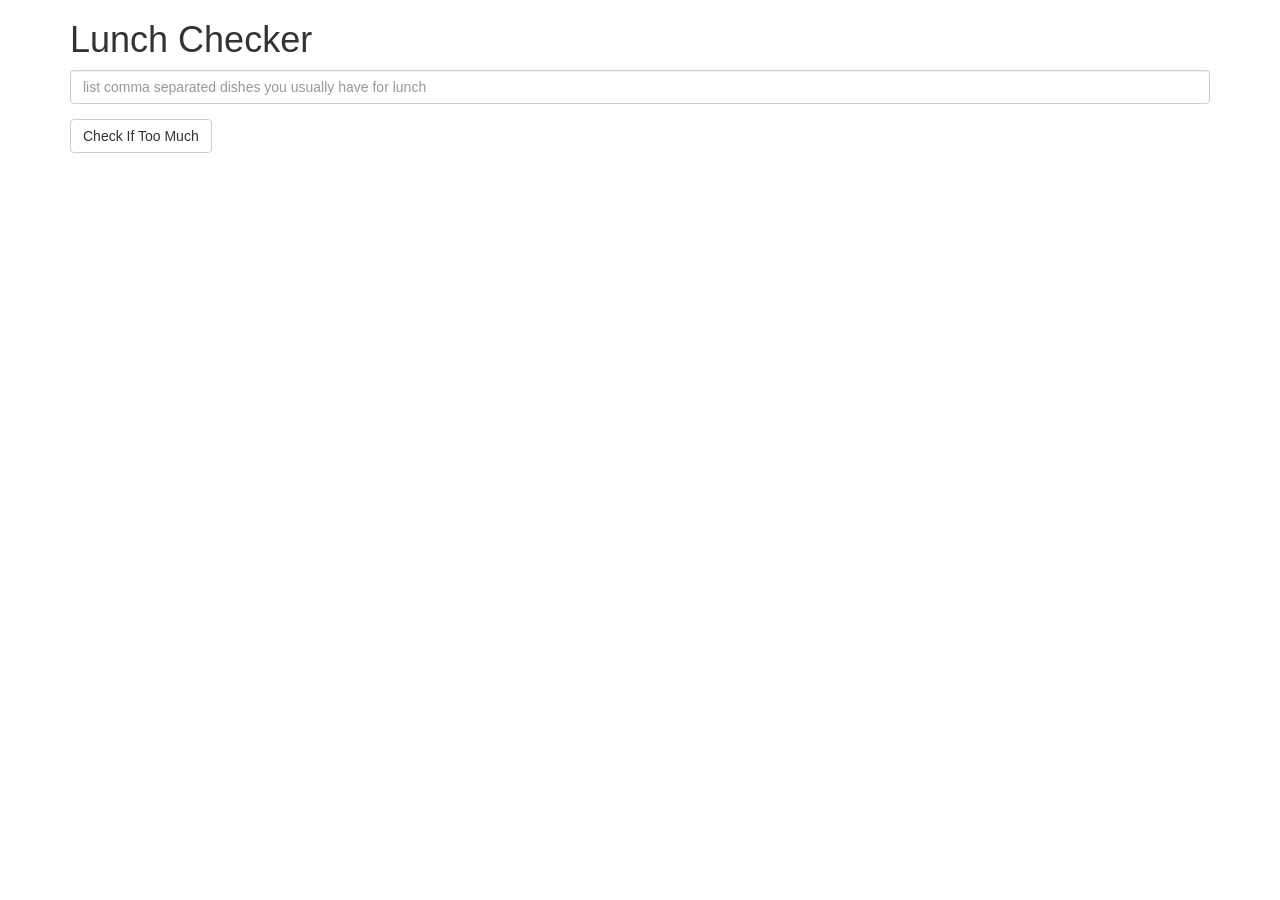
<file: docs/assignment-1/index.html>
<!doctype html>
<html lang="en" ng-app='LunchCheck'>
  <head>
    <title>Lunch Checker</title>
    <meta name="viewport" content="width=device-width, initial-scale=1">
    <link rel="stylesheet" href="styles/bootstrap.min.css">
    <style>
      .message { font-size: 1.3em; font-weight: bold; }
    </style>
    <script src="angular.min.js"></script>
    <script src="app.js"></script>
  </head>
<body>
   <div class="container" ng-controller='LunchCheckController'>
     <h1>Lunch Checker</h1>

         <div class="form-group">
             <input id="lunch-menu" type="text"
             placeholder="list comma separated dishes you usually have for lunch"
             class="form-control" ng-model="foodlist">
         </div>
         <div class="form-group">
             <button class="btn btn-default" ng-click="checkfoodlist()">Check If Too Much</button>
         </div>
         <div class="form-group message">
           {{message}}
         </div>
   </div>

</body>
</html>
</file>
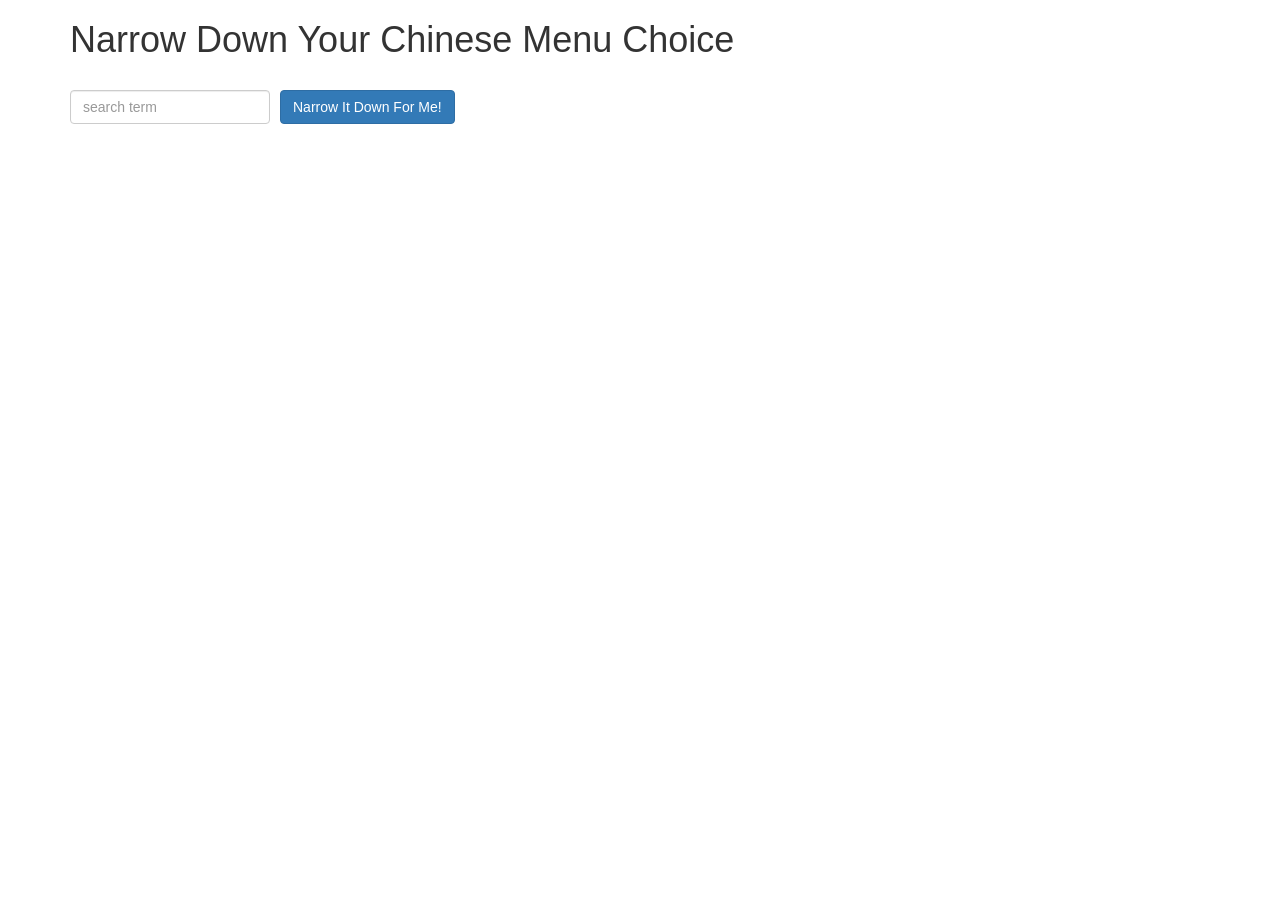
<file: docs/assignment-3/index.html>
<!doctype html>
<html lang="en" ng-app='NarrowItDownApp'>
  <head>
    <title>Narrow Down Your Menu Choice</title>
    <meta name="viewport" content="width=device-width, initial-scale=1">
    <link rel="stylesheet" href="styles/bootstrap.min.css">
    <link rel="stylesheet" href="styles/styles.css">
    <script src="angular.min.js"></script>
    <script src="app.js"></script>
  </head>
<body>
   <div class="container" ng-controller='NarrowItDownController as narrow'>
    <h1>Narrow Down Your Chinese Menu Choice</h1>

    <div class="form-group">
      <input type="text" placeholder="search term" class="form-control" ng-model="narrow.searchTerm">
    </div>
    <div class="form-group narrow-button">
      <button class="btn btn-primary"  ng-click="narrow.searchItems();">Narrow It Down For Me!</button>
    </div>
	
	<found-list
        found="narrow.found"
        on-remove="narrow.removeItem(index)">
    </found-list>
	
  </div>

</body>
</html>
</file>
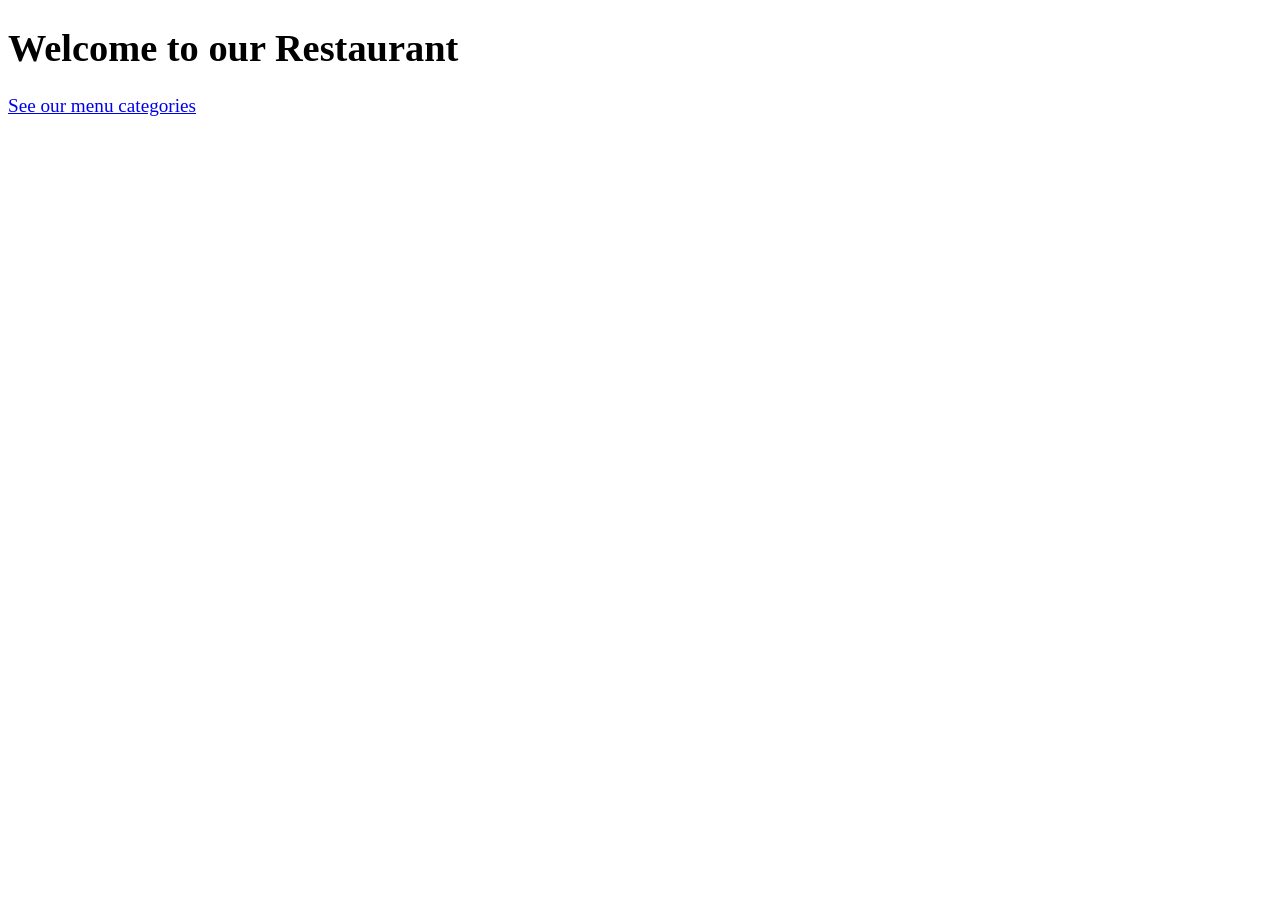
<file: docs/assignment-4/index.html>
<!DOCTYPE html>
<html ng-app='MenuApp'>
  <head>
    <meta charset="utf-8">
    <link rel="stylesheet" href="css/styles.css">
    <title>Restaurant Menu</title>
  </head>
  <body>
    <h1>Welcome to our Restaurant</h1>

    <ui-view></ui-view>

    <!-- Libraries -->
    <script src="lib/angular.min.js"></script>
    <script src="lib/angular-ui-router.min.js"></script>

    <!-- Modules -->
    <script src="src/menuapp/menuapp.module.js"></script>
    <script src="src/menuapp/data.module.js"></script>

    <!-- Routes -->
    <script src="src/routes.js"></script>

    <!-- 'Data' module artifacts -->
    <script src="src/menuapp/categories.component.js"></script>
    <script src="src/menuapp/categories.controller.js"></script>
    <script src="src/menuapp/menudata.service.js"></script>
    <script src="src/menuapp/items.controller.js"></script>
    <script src="src/menuapp/items.component.js"></script>
    
  </body>
</html>
</file>
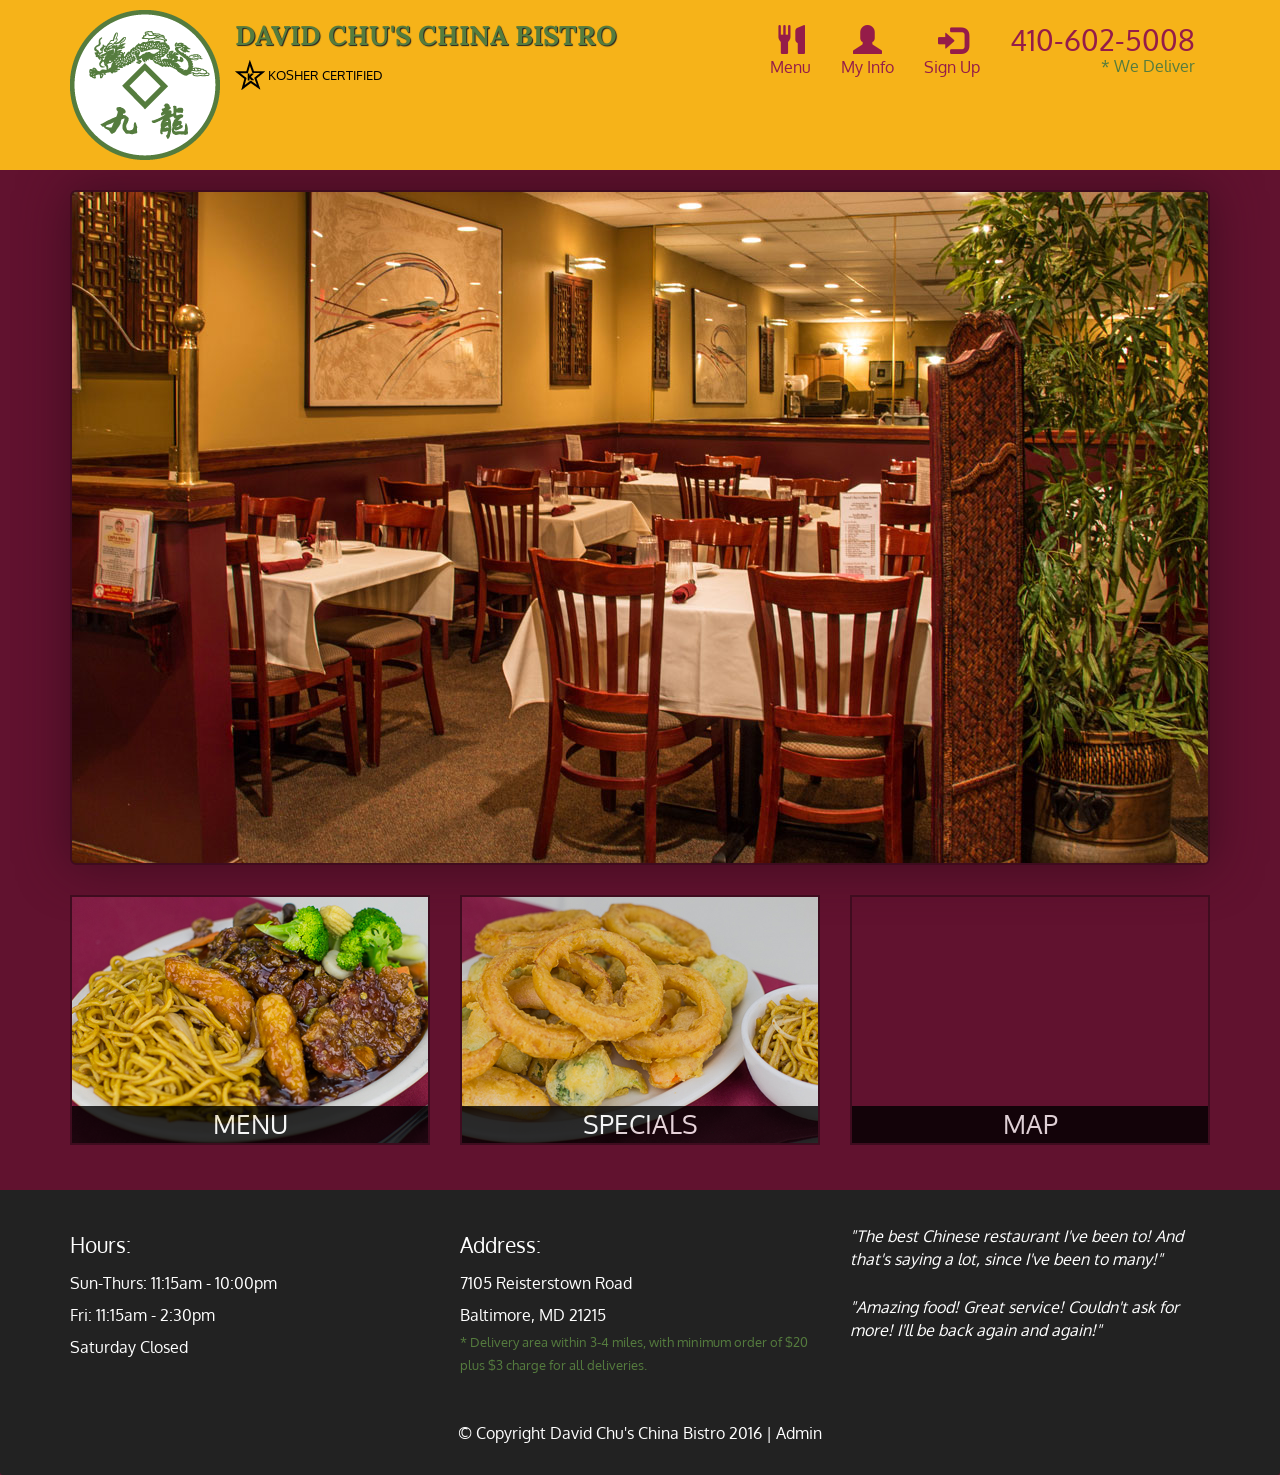
<file: docs/assignment-5/index.html>
<!DOCTYPE html>
<html lang="en">
  <head>
    <meta charset="utf-8">
    <meta http-equiv="X-UA-Compatible" content="IE=edge">
    <meta name="viewport" content="width=device-width, initial-scale=1">
    <title>David Chu's China Bistro</title>
    <link href='https://fonts.googleapis.com/css?family=Oxygen:400,300,700' rel='stylesheet' type='text/css'>
    <link href='https://fonts.googleapis.com/css?family=Lora' rel='stylesheet' type='text/css'>
    <link rel="stylesheet" href="css/bootstrap.min.css">
    <link rel="stylesheet" href="css/restaurant.css">
    <link rel="stylesheet" href="css/common.css">
  </head>
  <body ng-app="restaurant" ng-strict-di>

    <!-- Fixed position loading indicator -->
    <loading class="loading-indicator"></loading>

    <header>
      <nav id="header-nav" class="navbar navbar-default">
        <div class="container">
          <div class="navbar-header">
            <a href="index.html" class="pull-left visible-md visible-lg">
              <div id="logo-img" alt="Logo image"></div>
            </a>

            <div class="navbar-brand">
              <a href="index.html"><h1>David Chu's China Bistro</h1></a>
              <p>
              <img src="images/star-k-logo.png" alt="Kosher certification">
              <span>Kosher Certified</span>
              </p>
            </div>

            <button id="navbarToggle" type="button" class="navbar-toggle collapsed" data-toggle="collapse" data-target="#collapsable-nav" aria-expanded="false">
              <span class="sr-only">Toggle navigation</span>
              <span class="icon-bar"></span>
              <span class="icon-bar"></span>
              <span class="icon-bar"></span>
            </button>
          </div>

          <div id="collapsable-nav" class="collapse navbar-collapse">
            <ul id="nav-list" class="nav navbar-nav navbar-right">
              <li id="navHomeButton" class="visible-xs">
                <a href="index.html">
                  <span class="glyphicon glyphicon-home"></span> Home</a>
              </li>
              <li id="navMenuButton" ui-sref-active="active">
                <a ui-sref="public.menu">
                  <span class="glyphicon glyphicon-cutlery"></span><br class="hidden-xs"> Menu</a>
              </li>
              <li>
                <a ui-sref="public.user.info">
                  <span class="glyphicon glyphicon-user"></span><br class="hidden-xs"> My Info</a>
              </li>
              <li>
                <a ui-sref="public.user.signup">
                  <span class="glyphicon glyphicon-log-in"></span><br class="hidden-xs"> Sign Up</a>
              </li>
              <li id="phone" class="hidden-xs">
                <a href="tel:410-602-5008">
                  <span>410-602-5008</span></a><div>* We Deliver</div>
              </li>
            </ul><!-- #nav-list -->
          </div><!-- .collapse .navbar-collapse -->
        </div><!-- .container -->
      </nav><!-- #header-nav -->
    </header>

    <div id="call-btn" class="visible-xs">
      <a class="btn" href="tel:410-602-5008">
        <span class="glyphicon glyphicon-earphone"></span>
        410-602-5008
      </a>
    </div>
    <div id="xs-deliver" class="text-center visible-xs">* We Deliver</div>

    <ui-view>
      <div class="text-center initial-loading">
        <h2>Loading Site...</h2>
      </div>
    </ui-view>

    <footer class="panel-footer">
      <div class="container">
        <div class="row">
          <section id="hours" class="col-sm-4">
            <span>Hours:</span><br>
            Sun-Thurs: 11:15am - 10:00pm<br>
            Fri: 11:15am - 2:30pm<br>
            Saturday Closed
            <hr class="visible-xs">
          </section>
          <section id="address" class="col-sm-4">
            <span>Address:</span><br>
            7105 Reisterstown Road<br>
            Baltimore, MD 21215
            <p>* Delivery area within 3-4 miles, with minimum order of $20 plus $3 charge for all deliveries.</p>
            <hr class="visible-xs">
          </section>
          <section id="testimonials" class="col-sm-4">
            <p>"The best Chinese restaurant I've been to! And that's saying a lot, since I've been to many!"</p>
            <p>"Amazing food! Great service! Couldn't ask for more! I'll be back again and again!"</p>
          </section>
        </div>
        <div class="text-center">
          &copy; Copyright David Chu's China Bistro 2016 |
          <a ui-sref="admin.auth">Admin</a></div>
      </div>
    </footer>

    <!-- Libs -->
    <script src="lib/jquery-2.1.4.min.js"></script>
    <script src="lib/bootstrap.min.js"></script>
    <script src="lib/angular.min.js"></script>
    <script src="lib/angular-ui-router.min.js"></script>

    <!-- Main Restaurant Module -->
    <script src="src/restaurant.module.js"></script>

    <!-- Common Module -->
    <script src="src/common/common.module.js"></script>
    <script src="src/common/loading/loading.component.js"></script>
    <script src="src/common/loading/loading.interceptor.js"></script>
    <script src="src/common/menu.service.js"></script>

    <!-- Public Module -->
    <script src="src/public/public.module.js"></script>
    <script src="src/public/public.routes.js"></script>
    <script src="src/public/menu/menu.controller.js"></script>
    <script src="src/public/menu-category/menu-category.component.js"></script>
    <script src="src/public/menu-items/menu-items.controller.js"></script>
    <script src="src/public/menu-item/menu-item.component.js"></script>
    <script src="src/public/user/registration.controller.js"></script>
    <script src="src/public/user/user.service.js"></script>
    <script src="src/public/user/info.controller.js"></script>

    <!-- ADMIN SITE -->

    <!--Application files -->

  </body>

</html>
</file>
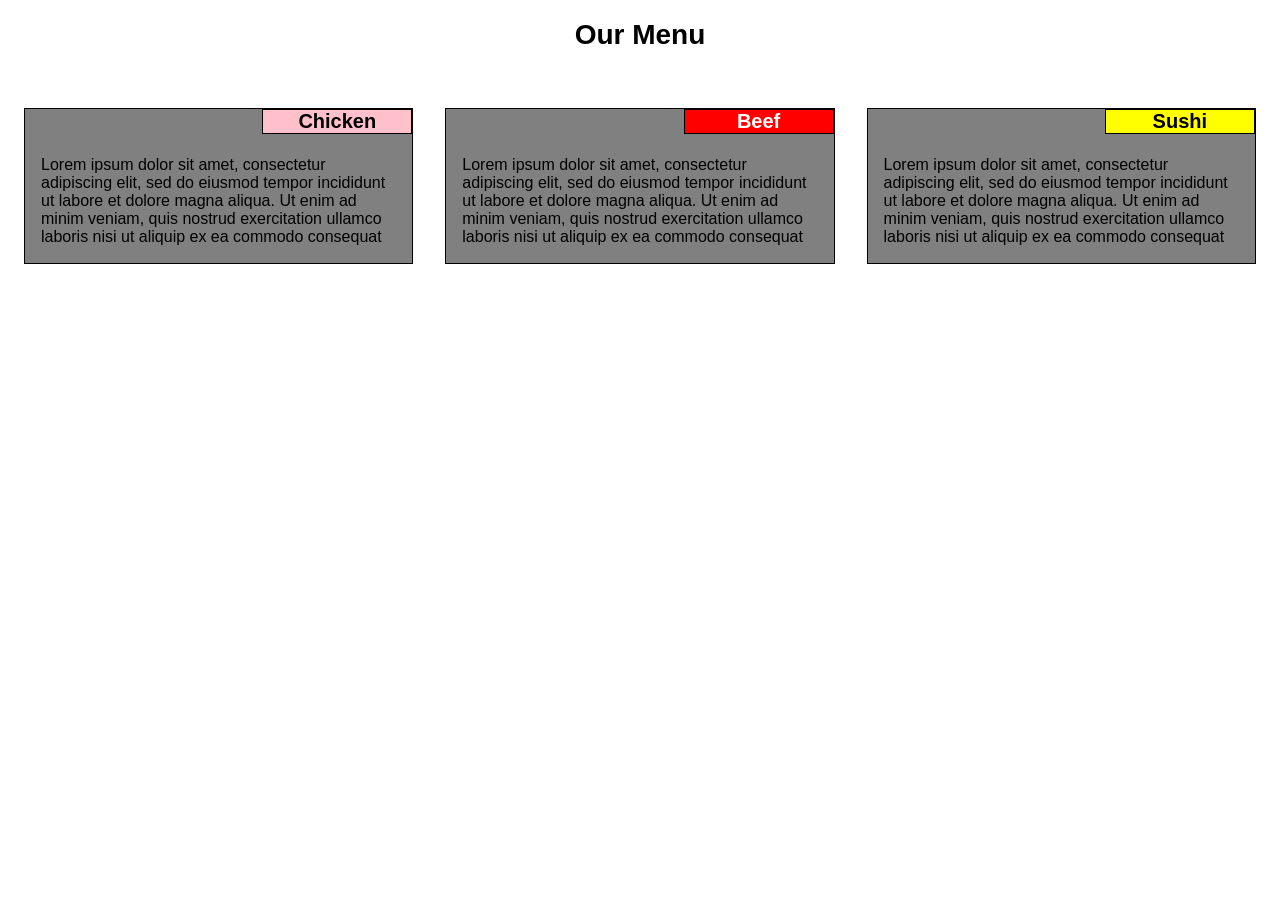
<file: docs/mod2_solution/index.html>
<!DOCTYPE html>
<html>
<head>
<meta charset="utf-8">
<meta name="viewport" content="width=device-width, initial-scale=1">
<title>Responsive Layout</title>
<link rel="stylesheet" href="css/styles.css">
</head>
<body>
<h1>Our Menu</h1>

<div class="row">
  <div class="col-lg-4 col-md-6">
  	<section>
  		<h2 id="chicken">Chicken</h2>
  		<p>Lorem ipsum dolor sit amet, consectetur adipiscing elit, sed do eiusmod tempor incididunt ut labore et dolore magna aliqua. Ut enim ad minim veniam, quis nostrud exercitation ullamco laboris nisi ut aliquip ex ea commodo consequat</p>
  	</section>	
  </div>
  <div class="col-lg-4 col-md-6">
  	<section>
  		<h2 id="beef">Beef</h2>
  		<p>Lorem ipsum dolor sit amet, consectetur adipiscing elit, sed do eiusmod tempor incididunt ut labore et dolore magna aliqua. Ut enim ad minim veniam, quis nostrud exercitation ullamco laboris nisi ut aliquip ex ea commodo consequat</p>
  	</section>	
  </div>
  <div class="col-lg-4 col-md-12">
  	<section>
  		<h2 id="sushi">Sushi</h2>
  		<p>Lorem ipsum dolor sit amet, consectetur adipiscing elit, sed do eiusmod tempor incididunt ut labore et dolore magna aliqua. Ut enim ad minim veniam, quis nostrud exercitation ullamco laboris nisi ut aliquip ex ea commodo consequat</p>
    </section>
  </div>
</div>

</body>
</html>
</file>
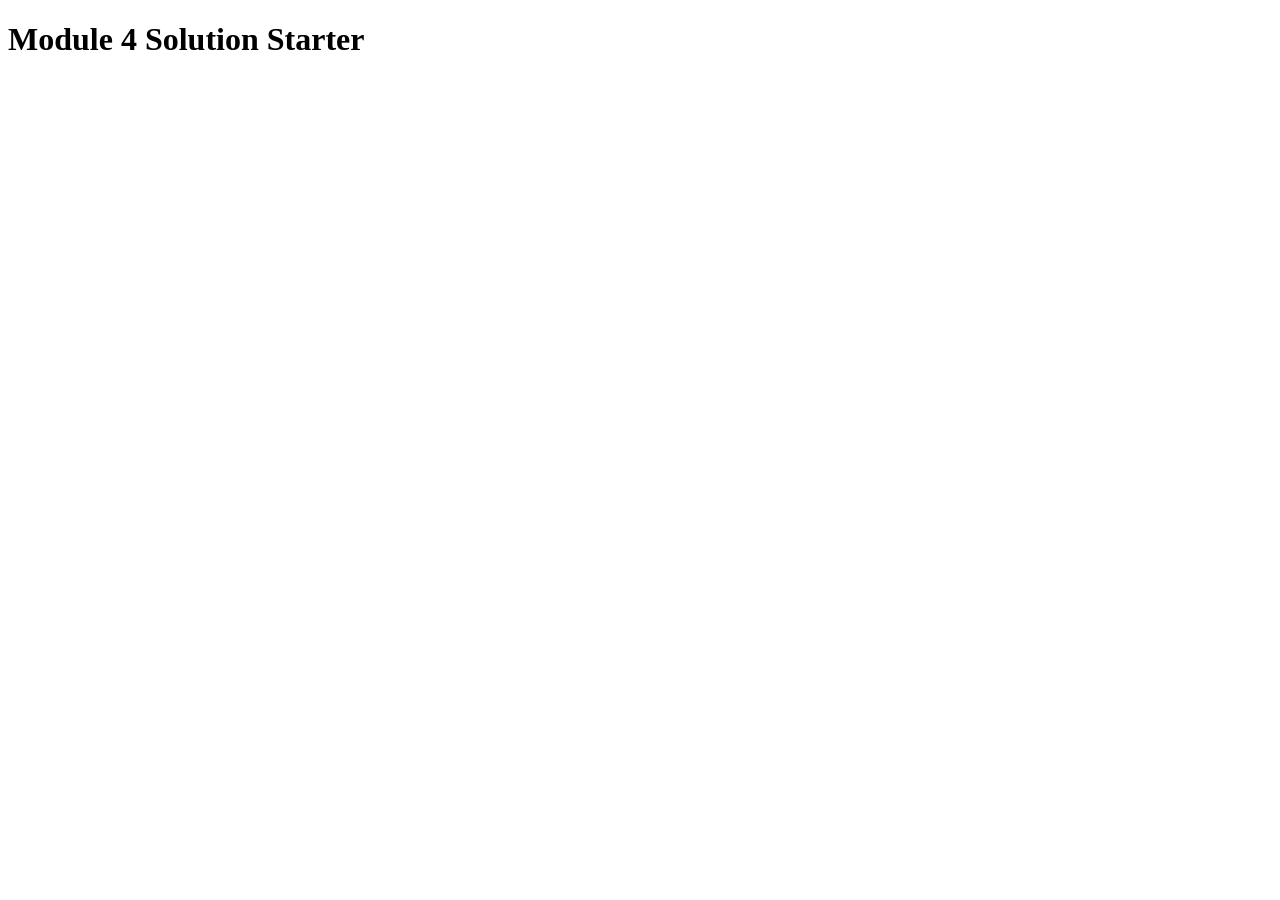
<file: docs/mod4-solution/index.html>
<!DOCTYPE html>
<html>
<head>
  <meta charset="utf-8">
  <title>Module 4 Solution Starter</title>
  <script>
    var names = []; // DO NOT REMOVE
  </script>
  <script src="SpeakHello.js"></script>
  <script src="SpeakGoodBye.js"></script>
  <script src="script.js"></script>
</head>
<body>
  <h1>Module 4 Solution Starter</h1>
</body>
</html>
</file>
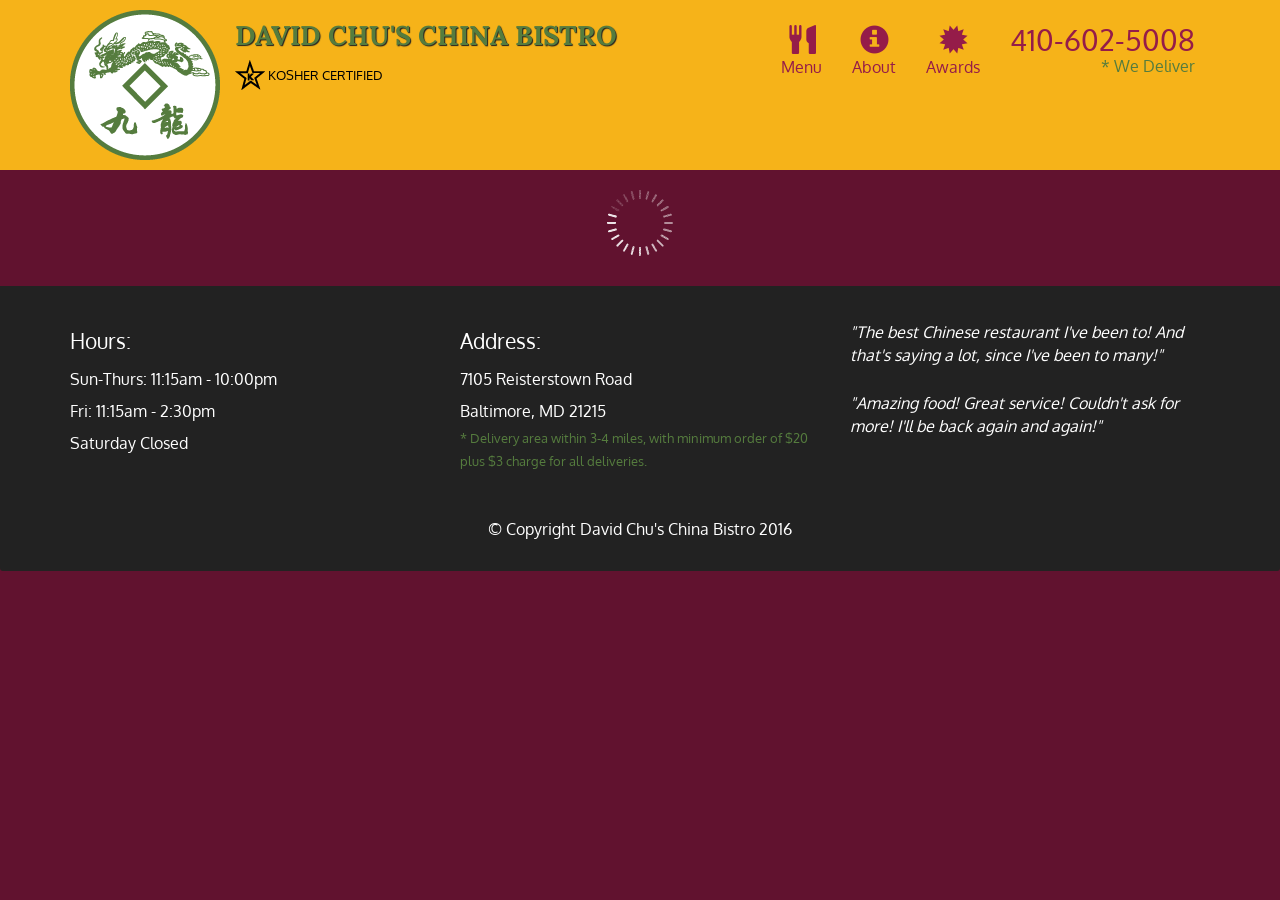
<file: docs/mod5-solution/index.html>
<!doctype html>
<html lang="en">
  <head>
    <meta charset="utf-8">
    <meta http-equiv="X-UA-Compatible" content="IE=edge">
    <meta name="viewport" content="width=device-width, initial-scale=1">
    <title>David Chu's China Bistro</title>
    <link rel="stylesheet" href="css/bootstrap.min.css">
    <link rel="stylesheet" href="css/styles.css">
    <link href='https://fonts.googleapis.com/css?family=Oxygen:400,300,700' rel='stylesheet' type='text/css'>
    <link href='https://fonts.googleapis.com/css?family=Lora' rel='stylesheet' type='text/css'>
  </head>
<body>
  <header>
    <nav id="header-nav" class="navbar navbar-default">
      <div class="container">
        <div class="navbar-header">
          <a href="index.html" class="pull-left visible-md visible-lg">
            <div id="logo-img" alt="Logo image"></div>
          </a>

          <div class="navbar-brand">
            <a href="index.html"><h1>David Chu's China Bistro</h1></a>
            <p>
              <img src="images/star-k-logo.png" alt="Kosher certification">
              <span>Kosher Certified</span>
            </p>
          </div>

          <button id="navbarToggle" type="button" class="navbar-toggle collapsed" data-toggle="collapse" data-target="#collapsable-nav" aria-expanded="false">
            <span class="sr-only">Toggle navigation</span>
            <span class="icon-bar"></span>
            <span class="icon-bar"></span>
            <span class="icon-bar"></span>
          </button>
        </div>
        
        <div id="collapsable-nav" class="collapse navbar-collapse">
           <ul id="nav-list" class="nav navbar-nav navbar-right">
            <li id="navHomeButton" class="visible-xs active">
              <a href="index.html">
                <span class="glyphicon glyphicon-home"></span> Home</a>
            </li>
            <li id="navMenuButton">
              <a href="#" onclick="$dc.loadMenuCategories();">
                <span class="glyphicon glyphicon-cutlery"></span><br class="hidden-xs"> Menu</a>
            </li>
            <li>
              <a href="#">
                <span class="glyphicon glyphicon-info-sign"></span><br class="hidden-xs"> About</a>
            </li>
            <li>
              <a href="#">
                <span class="glyphicon glyphicon-certificate"></span><br class="hidden-xs"> Awards</a>
            </li>
            <li id="phone" class="hidden-xs">
              <a href="tel:410-602-5008">
                <span>410-602-5008</span></a><div>* We Deliver</div>
            </li>
          </ul><!-- #nav-list -->
        </div><!-- .collapse .navbar-collapse -->
      </div><!-- .container -->
    </nav><!-- #header-nav -->
  </header>

  <div id="call-btn" class="visible-xs">
    <a class="btn" href="tel:410-602-5008">
    <span class="glyphicon glyphicon-earphone"></span>
    410-602-5008
    </a>
  </div>
  <div id="xs-deliver" class="text-center visible-xs">* We Deliver</div>

  <div id="main-content" class="container"></div>

  <footer class="panel-footer">
    <div class="container">
      <div class="row">
        <section id="hours" class="col-sm-4">
          <span>Hours:</span><br>
          Sun-Thurs: 11:15am - 10:00pm<br>
          Fri: 11:15am - 2:30pm<br>
          Saturday Closed
          <hr class="visible-xs">
        </section>
        <section id="address" class="col-sm-4">
          <span>Address:</span><br>
          7105 Reisterstown Road<br>
          Baltimore, MD 21215
          <p>* Delivery area within 3-4 miles, with minimum order of $20 plus $3 charge for all deliveries.</p>
          <hr class="visible-xs">
        </section>
        <section id="testimonials" class="col-sm-4">
          <p>"The best Chinese restaurant I've been to! And that's saying a lot, since I've been to many!"</p>
          <p>"Amazing food! Great service! Couldn't ask for more! I'll be back again and again!"</p>
        </section>
      </div>
      <div class="text-center">&copy; Copyright David Chu's China Bistro 2016</div>
    </div>
  </footer>

  <!-- jQuery (Bootstrap JS plugins depend on it) -->
  <script src="js/jquery-2.1.4.min.js"></script>
  <script src="js/bootstrap.min.js"></script>
  <script src="js/ajax-utils.js"></script>
  <script src="js/script.js"></script>
</body>
</html>
</file>
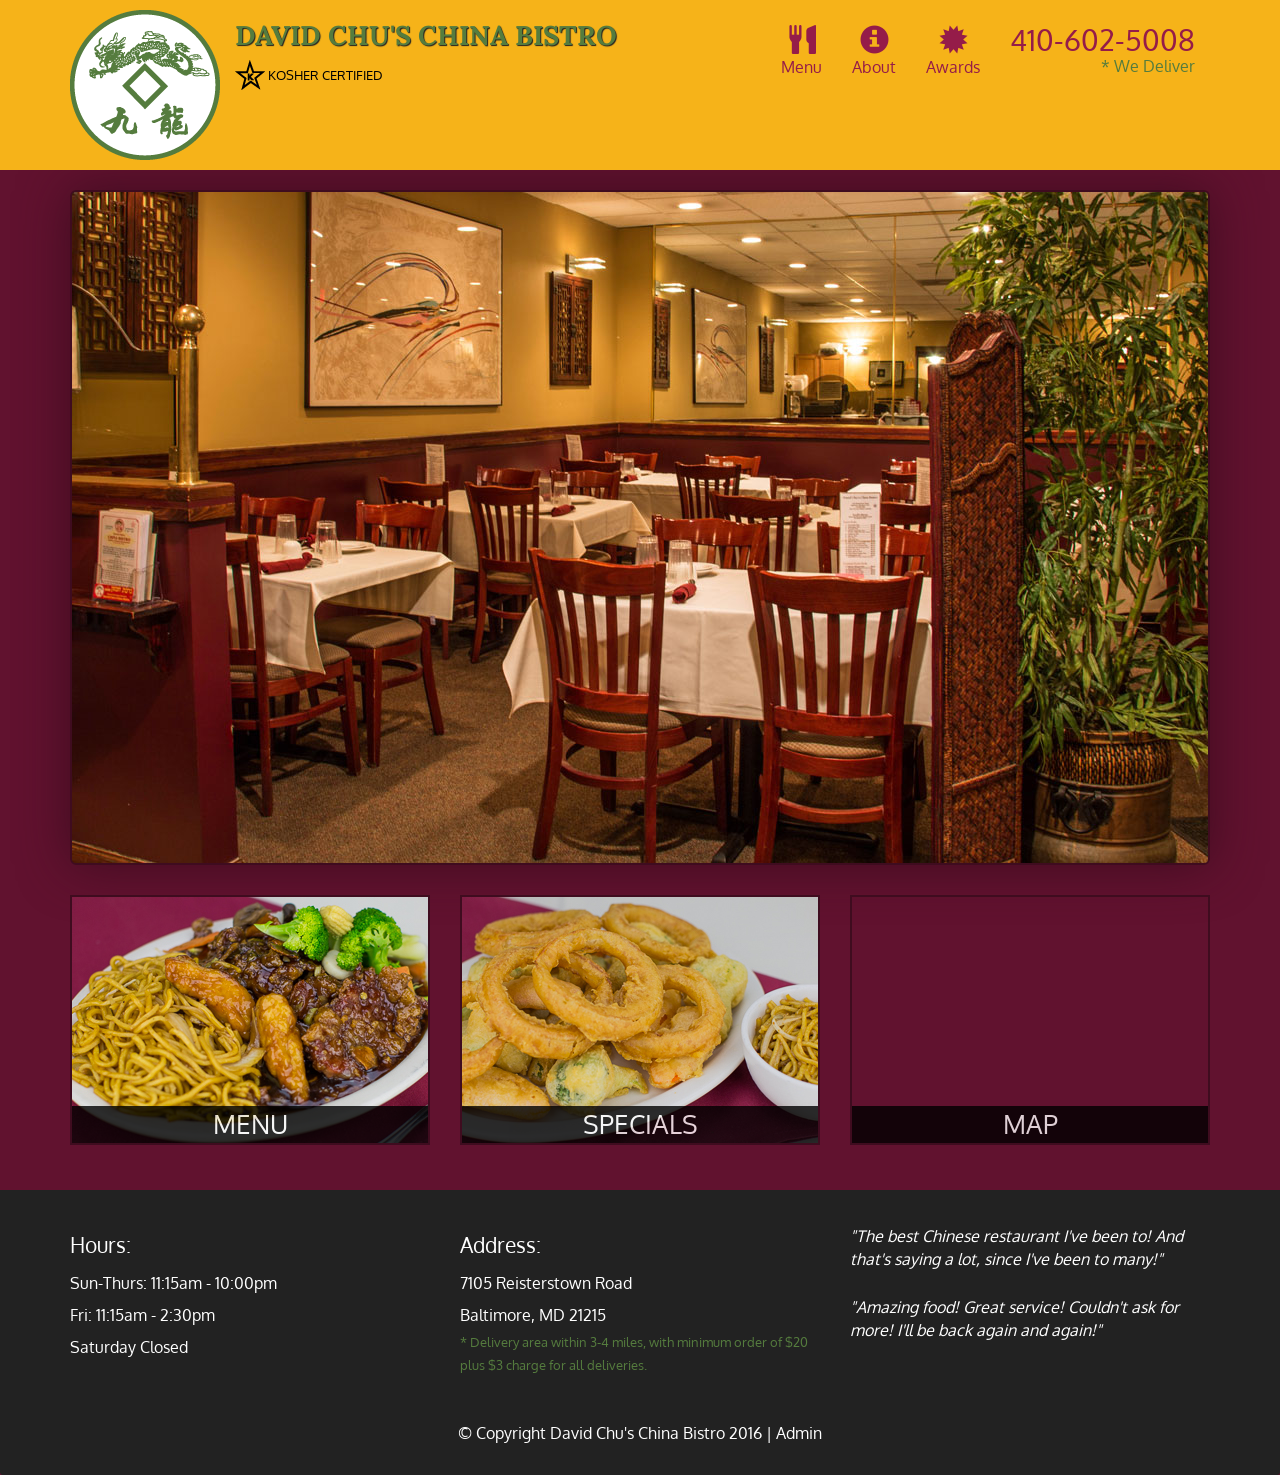
<file: docs/assignment-5/Lecture59/index.html>
<!DOCTYPE html>
<html lang="en">
  <head>
    <meta charset="utf-8">
    <meta http-equiv="X-UA-Compatible" content="IE=edge">
    <meta name="viewport" content="width=device-width, initial-scale=1">
    <title>David Chu's China Bistro</title>
    <link href='https://fonts.googleapis.com/css?family=Oxygen:400,300,700' rel='stylesheet' type='text/css'>
    <link href='https://fonts.googleapis.com/css?family=Lora' rel='stylesheet' type='text/css'>
    <link rel="stylesheet" href="css/bootstrap.min.css">
    <link rel="stylesheet" href="css/restaurant.css">
    <link rel="stylesheet" href="css/common.css">
  </head>
  <body ng-app="restaurant" ng-strict-di>

    <!-- Fixed position loading indicator -->
    <loading class="loading-indicator"></loading>

    <header>
      <nav id="header-nav" class="navbar navbar-default">
        <div class="container">
          <div class="navbar-header">
            <a href="index.html" class="pull-left visible-md visible-lg">
              <div id="logo-img" alt="Logo image"></div>
            </a>

            <div class="navbar-brand">
              <a href="index.html"><h1>David Chu's China Bistro</h1></a>
              <p>
              <img src="images/star-k-logo.png" alt="Kosher certification">
              <span>Kosher Certified</span>
              </p>
            </div>

            <button id="navbarToggle" type="button" class="navbar-toggle collapsed" data-toggle="collapse" data-target="#collapsable-nav" aria-expanded="false">
              <span class="sr-only">Toggle navigation</span>
              <span class="icon-bar"></span>
              <span class="icon-bar"></span>
              <span class="icon-bar"></span>
            </button>
          </div>

          <div id="collapsable-nav" class="collapse navbar-collapse">
            <ul id="nav-list" class="nav navbar-nav navbar-right">
              <li id="navHomeButton" class="visible-xs">
                <a href="index.html">
                  <span class="glyphicon glyphicon-home"></span> Home</a>
              </li>
              <li id="navMenuButton" ui-sref-active="active">
                <a ui-sref="public.menu">
                  <span class="glyphicon glyphicon-cutlery"></span><br class="hidden-xs"> Menu</a>
              </li>
              <li>
                <a href="#">
                  <span class="glyphicon glyphicon-info-sign"></span><br class="hidden-xs"> About</a>
              </li>
              <li>
                <a href="#">
                  <span class="glyphicon glyphicon-certificate"></span><br class="hidden-xs"> Awards</a>
              </li>
              <li id="phone" class="hidden-xs">
                <a href="tel:410-602-5008">
                  <span>410-602-5008</span></a><div>* We Deliver</div>
              </li>
            </ul><!-- #nav-list -->
          </div><!-- .collapse .navbar-collapse -->
        </div><!-- .container -->
      </nav><!-- #header-nav -->
    </header>

    <div id="call-btn" class="visible-xs">
      <a class="btn" href="tel:410-602-5008">
        <span class="glyphicon glyphicon-earphone"></span>
        410-602-5008
      </a>
    </div>
    <div id="xs-deliver" class="text-center visible-xs">* We Deliver</div>

    <ui-view>
      <div class="text-center initial-loading">
        <h2>Loading Site...</h2>
      </div>
    </ui-view>

    <footer class="panel-footer">
      <div class="container">
        <div class="row">
          <section id="hours" class="col-sm-4">
            <span>Hours:</span><br>
            Sun-Thurs: 11:15am - 10:00pm<br>
            Fri: 11:15am - 2:30pm<br>
            Saturday Closed
            <hr class="visible-xs">
          </section>
          <section id="address" class="col-sm-4">
            <span>Address:</span><br>
            7105 Reisterstown Road<br>
            Baltimore, MD 21215
            <p>* Delivery area within 3-4 miles, with minimum order of $20 plus $3 charge for all deliveries.</p>
            <hr class="visible-xs">
          </section>
          <section id="testimonials" class="col-sm-4">
            <p>"The best Chinese restaurant I've been to! And that's saying a lot, since I've been to many!"</p>
            <p>"Amazing food! Great service! Couldn't ask for more! I'll be back again and again!"</p>
          </section>
        </div>
        <div class="text-center">
          &copy; Copyright David Chu's China Bistro 2016 |
          <a ui-sref="admin.auth">Admin</a></div>
      </div>
    </footer>

    <!-- Libs -->
    <script src="lib/jquery-2.1.4.min.js"></script>
    <script src="lib/bootstrap.min.js"></script>
    <script src="lib/angular.min.js"></script>
    <script src="lib/angular-ui-router.min.js"></script>

    <!-- Main Restaurant Module -->
    <script src="src/restaurant.module.js"></script>

    <!-- Common Module -->
    <script src="src/common/common.module.js"></script>
    <script src="src/common/loading/loading.component.js"></script>
    <script src="src/common/loading/loading.interceptor.js"></script>
    <script src="src/common/menu.service.js"></script>

    <!-- Public Module -->
    <script src="src/public/public.module.js"></script>
    <script src="src/public/public.routes.js"></script>
    <script src="src/public/menu/menu.controller.js"></script>
    <script src="src/public/menu-category/menu-category.component.js"></script>
    <script src="src/public/menu-items/menu-items.controller.js"></script>
    <script src="src/public/menu-item/menu-item.component.js"></script>

    <!-- ADMIN SITE -->

    <!--Application files -->

  </body>

</html>
</file>
<file: docs/assignment-3/styles/styles.css>
h1 {
  margin-bottom: 30px;
}
input[type="text"] {
  width: 200px;
  float: left;
}
.narrow-button {
  float: left;
  margin-left: 10px;
}
.foundlist {
  clear: both;
}
.loader {
  display: none;
  margin-left: 5px;
  font-size: 10px;
  float: left;
  border-top: 1.1em solid rgba(147, 147, 147, 0.2);
  border-right: 1.1em solid rgba(147, 147, 147, 0.2);
  border-bottom: 1.1em solid rgba(147, 147, 147, 0.2);
  border-left: 1.1em solid #676767;
  -webkit-transform: translateZ(0);
  -ms-transform: translateZ(0);
  transform: translateZ(0);
  -webkit-animation: load8 1.1s infinite linear;
  animation: load8 1.1s infinite linear;
}
.loader,
.loader:after {
  border-radius: 50%;
  width: 3em;
  height: 3em;
}
@-webkit-keyframes load8 {
  0% {
    -webkit-transform: rotate(0deg);
    transform: rotate(0deg);
  }
  100% {
    -webkit-transform: rotate(360deg);
    transform: rotate(360deg);
  }
}
@keyframes load8 {
  0% {
    -webkit-transform: rotate(0deg);
    transform: rotate(0deg);
  }
  100% {
    -webkit-transform: rotate(360deg);
    transform: rotate(360deg);
  }
}
</file>
<file: docs/assignment-4/css/styles.css>
body {
  font-size: 1.2em;
}

.error {
  color: red;
  font-weight: bold;
  display: none;
}

.loading-icon {
  position: absolute;
  left: 50%;
  top: 10px;
}

li[ui-sref]:hover {
  display: inline-block;
  cursor: pointer;
  border: solid black 1px;
  padding-left: 5px;
  padding-right: 5px;
}
</file>
<file: docs/assignment-5/css/restaurant.css>
body {
  font-size: 16px;
  color: #fff;
  background-color: #61122f;
  font-family: 'Oxygen', sans-serif;
}

.initial-loading {
  margin-top: 60px;
}

/** HEADER **/
#header-nav {
  background-color: #f6b319;
  border-radius: 0;
  border: 0;
}

#logo-img {
  background: url('../images/restaurant-logo_large.png') no-repeat;
  width: 150px;
  height: 150px;
  margin: 10px 15px 10px 0;
}

.navbar-brand {
  padding-top: 25px;
}
.navbar-brand h1 { /* Restaurant name */
  font-family: 'Lora', serif;
  color: #557c3e;
  font-size: 1.5em;
  text-transform: uppercase;
  font-weight: bold;
  text-shadow: 1px 1px 1px #222;
  margin-top: 0;
  margin-bottom: 0;
  line-height: .75;
}
.navbar-brand a:hover, .navbar-brand a:focus {
  text-decoration: none;
}
.navbar-brand p { /* Kosher cert */
  color: #000;
  text-transform: uppercase;
  font-size: .7em;
  margin-top: 15px;
}
.navbar-brand p span { /* Star-K */
  vertical-align: middle;
}

#nav-list {
  margin-top: 10px;
}
#nav-list a {
  color: #951C49;
  text-align: center;
}
#nav-list a:hover {
  background: #E7E7E7;
}
#nav-list a span {
  font-size: 1.8em;
}

#phone {
  margin-top: 5px;
}
#phone a { /* Phone number */
  text-align: right;
  padding-bottom: 0;
}
#phone div { /* We Deliver */
  color: #557c3e;
  text-align: right;
  padding-right: 15px;
}

.navbar-header button.navbar-toggle, .navbar-header .icon-bar {
  border: 1px solid #61122f;
}
.navbar-header button.navbar-toggle {
  clear: both;
  margin-top: -30px;
}
/* END HEADER */

/* FOOTER */
.panel-footer {
  margin-top: 30px;
  padding-top: 35px;
  padding-bottom: 30px;
  background-color: #222;
  border-top: 0;
}
.panel-footer div.row {
  margin-bottom: 35px;
}
#hours, #address {
  line-height: 2;
}
#hours > span, #address > span {
  font-size: 1.3em;
}
#address p {
  color: #557c3e;
  font-size: .8em;
  line-height: 1.8;
}
#testimonials {
  font-style: italic;
}
#testimonials p:nth-child(2) {
  margin-top: 25px;
}
a[ui-sref="admin.auth"] {
  color: #fff;
}
/* END FOOTER */

/********** Medium devices only **********/
@media (min-width: 992px) and (max-width: 1199px) {
  /* Header */
  #logo-img {
    background: url('../images/restaurant-logo_medium.png') no-repeat;
    width: 100px;
    height: 100px;
    margin: 5px 5px 5px 0;
  }
  /* End Header */
}


/********** Extra small devices only **********/
@media (max-width: 767px) {
  /* Header */
  .navbar-brand {
    padding-top: 10px;
    height: 80px;
  }
  .navbar-brand h1 { /* Restaurant name */
    padding-top: 10px;
    font-size: 5vw; /* 1vw = 1% of viewport width */
  }
  .navbar-brand p { /* Kosher cert */
    font-size: .6em;
    margin-top: 12px;
  }
  .navbar-brand p img { /* Star-K */
    height: 20px;
  }

  #collapsable-nav a { /* Collapsed nav menu text */
    font-size: 1.2em;
  }
  #collapsable-nav a span { /* Collapsed nav menu glyph */
    font-size: 1em;
    margin-right: 5px;
  }

  #call-btn > a {
    font-size: 1.5em;
    display: block;
    margin: 0 20px;
    padding: 10px;
    border: 2px solid #fff;
    background-color: #f6b319;
    color: #951c49;
  }
  #xs-deliver {
    margin-top: 5px;
    font-size: .7em;
    letter-spacing: .1em;
    text-transform: uppercase;
  }
  /* End Header */

  /* Footer */
  .panel-footer section {
    margin-bottom: 30px;
    text-align: center;
  }
  .panel-footer section:nth-child(3) {
    margin-bottom: 0; /* margin already exists on the whole row */
  }
  .panel-footer section hr {
    width: 50%;
  }
  /* End Footer */
}


/********** Super extra small devices Only :-) (e.g., iPhone 4) **********/
@media (max-width: 479px) {
  /* Header */
  .navbar-brand h1 { /* Restaurant name */
    padding-top: 5px;
    font-size: 6vw;
  }
  /* End Header */
}
</file>
<file: docs/assignment-5/css/common.css>
.loading-indicator {
    display: block;
    width: 70px;
    position: fixed;
    left: 0;
    right: 0;
    margin: 0 auto;
    top: 40%;
    z-index: 100;
    background-color: #FFF;
}

.loading-indicator img {
    width: 70px;
    background-color: #FFF;
}

.ui-view-placeholder {
    margin-top: 60px;
}
</file>
<file: docs/mod2_solution/css/styles.css>
/********** Base styles **********/
* {
  box-sizing: border-box;
  font-family: "Comic Sans MS", cursive, sans-serif;
}
h1 {
  margin-bottom: 25px;
  font-size: 175%;
  text-align: center;
  color: black;
}

h2 {
  font-size: 125%;
  float: right;
  border: 1px solid black;
  margin: 0;
  width: 150px;
  text-align: center;
  padding: 0px;
}

p {
  position: relative;
  top: 15px;
  padding: 1em;
}

section {
  border: 1px solid black;
  background-color: grey;
  height: auto;
  margin-right: 1em;
  margin-left: 1em; 
  margin-top: 2em;
}

#beef {
  background-color: red; 
  color: white;
}


#chicken {
  background-color: pink; 
}

#sushi {
  background-color: yellow; 
}

/* Simple Responsive Framework. */
.row {
  width: 100%;
}

/********** Large devices only **********/
@media (min-width: 992px) {
  .col-lg-1, .col-lg-2, .col-lg-3, .col-lg-4, .col-lg-5, .col-lg-6, .col-lg-7, .col-lg-8, .col-lg-9, .col-lg-10, .col-lg-11, .col-lg-12 {
    float: left;
    /* border: 1px solid green; */
  }
  .col-lg-1 {
    width: 8.33%;
  }
  .col-lg-2 {
    width: 16.66%;
  }
  .col-lg-3 {
    width: 25%;
  }
  .col-lg-4 {
    width: 33.33%;
  }
  .col-lg-5 {
    width: 41.66%;
  }
  .col-lg-6 {
    width: 50%;
  }
  .col-lg-7 {
    width: 58.33%;
  }
  .col-lg-8 {
    width: 66.66%;
  }
  .col-lg-9 {
    width: 74.99%;
  }
  .col-lg-10 {
    width: 83.33%;
  }
  .col-lg-11 {
    width: 91.66%;
  }
  .col-lg-12 {
    width: 100%;
  }
}

/********** Medium devices only **********/
@media (min-width: 768px) and (max-width: 991px) {
  .col-md-1, .col-md-2, .col-md-3, .col-md-4, .col-md-5, .col-md-6, .col-md-7, .col-md-8, .col-md-9, .col-md-10, .col-md-11, .col-md-12 {
    float: left;
    /* border: 1px solid green; */
  }
  .col-md-1 {
    width: 8.33%;
  }
  .col-md-2 {
    width: 16.66%;
  }
  .col-md-3 {
    width: 25%;
  }
  .col-md-4 {
    width: 33.33%;
  }
  .col-md-5 {
    width: 41.66%;
  }
  .col-md-6 {
    width: 50%;
  }
  .col-md-7 {
    width: 58.33%;
  }
  .col-md-8 {
    width: 66.66%;
  }
  .col-md-9 {
    width: 74.99%;
  }
  .col-md-10 {
    width: 83.33%;
  }
  .col-md-11 {
    width: 91.66%;
  }
  .col-md-12 {
    width: 100%;
  }
}
</file>
<file: docs/mod5-solution/css/styles.css>
body {
  font-size: 16px;
  color: #fff;
  background-color: #61122f;
  font-family: 'Oxygen', sans-serif;
}

/** HEADER **/
#header-nav {
  background-color: #f6b319;
  border-radius: 0;
  border: 0;
}

#logo-img {
  background: url('../images/restaurant-logo_large.png') no-repeat;
  width: 150px;
  height: 150px;
  margin: 10px 15px 10px 0;
}

.navbar-brand {
  padding-top: 25px;
}
.navbar-brand h1 { /* Restaurant name */
  font-family: 'Lora', serif;
  color: #557c3e;
  font-size: 1.5em;
  text-transform: uppercase;
  font-weight: bold;
  text-shadow: 1px 1px 1px #222;
  margin-top: 0;
  margin-bottom: 0;
  line-height: .75;
}
.navbar-brand a:hover, .navbar-brand a:focus {
  text-decoration: none;
}
.navbar-brand p { /* Kosher cert */
  color: #000;
  text-transform: uppercase;
  font-size: .7em;
  margin-top: 15px;
}
.navbar-brand p span { /* Star-K */
  vertical-align: middle;
}

#nav-list {
  margin-top: 10px;
}
#nav-list a {
  color: #951C49;
  text-align: center;
}
#nav-list a:hover {
  background: #E7E7E7;
}
#nav-list a span {
  font-size: 1.8em;
}

#phone {
  margin-top: 5px;
}
#phone a { /* Phone number */
  text-align: right;
  padding-bottom: 0;
}
#phone div { /* We Deliver */
  color: #557c3e;
  text-align: right;
  padding-right: 15px;
}

.navbar-header button.navbar-toggle, .navbar-header .icon-bar {
  border: 1px solid #61122f;
}
.navbar-header button.navbar-toggle {
  clear: both;
  margin-top: -30px;
}
/* END HEADER */

/* FOOTER */
.panel-footer {
  margin-top: 30px;
  padding-top: 35px;
  padding-bottom: 30px;
  background-color: #222;
  border-top: 0;
}
.panel-footer div.row {
  margin-bottom: 35px;
}
#hours, #address {
  line-height: 2;
}
#hours > span, #address > span {
  font-size: 1.3em;
}
#address p {
  color: #557c3e;
  font-size: .8em;
  line-height: 1.8;
}
#testimonials {
  font-style: italic;
}
#testimonials p:nth-child(2) {
  margin-top: 25px;
}
/* END FOOTER */



/* HOME PAGE */
.container .jumbotron {
  box-shadow: 0 0 50px #3F0C1F;
  border: 2px solid #3F0C1F;
}

#menu-tile, #specials-tile, #map-tile {
  height: 250px;
  width: 100%;
  margin-bottom: 15px;
  position: relative;
  border: 2px solid #3F0C1F;
  overflow: hidden;
}
#menu-tile:hover, #specials-tile:hover, #map-tile:hover {
  box-shadow: 0 1px 5px 1px #cccccc;
}
#menu-tile {
  background: url('../images/menu-tile.jpg') no-repeat;
  background-position: center;
}
#specials-tile {
  background: url('../images/specials-tile.jpg') no-repeat;
  background-position: center;
}
#menu-tile span, #specials-tile span, #map-tile span {
  position: absolute;
  bottom: 0;
  right: 0;
  width: 100%;
  text-align: center;
  font-size: 1.6em;
  text-transform: uppercase;
  background-color: #000;
  color: #fff;
  opacity: .8;
}
/* END HOME PAGE */

/* MENU CATEGORIES PAGE */
.category-tile { 
  position: relative;
  border: 2px solid #3F0C1F;
  overflow: hidden;
  width: 200px;
  height: 200px;
  margin: 0 auto 15px;
}
.category-tile span {
  position: absolute;
  bottom: 0;
  right: 0;
  width: 100%;
  text-align: center;
  font-size: 1.2em;
  text-transform: uppercase;
  background-color: #000;
  color: #fff;
  opacity: .8;
}
.category-tile:hover {
  box-shadow: 0 1px 5px 1px #cccccc;
}

#menu-categories-title + div {
  margin-bottom: 50px;
}
/* END MENU CATEGORIES PAGE */

/* SINGLE CATEGORY PAGE */
.menu-item-tile {
  margin-bottom: 25px;
}
.menu-item-tile hr {
  width: 80%;
}
.menu-item-tile .menu-item-price {
  font-size: 1.1em;
  text-align: right;
  margin-top: -15px;
  margin-right: -15px;
}
.menu-item-tile .menu-item-price span {
  font-size: .6em;
}
.menu-item-photo {
  position: relative;
  border: 2px solid #3F0C1F; 
  overflow: hidden;
  padding: 0;
  margin-right: -15px;
  margin-left: auto;
  margin-bottom: 20px;
  max-width: 250px;
}
.menu-item-photo div {
  position: absolute;
  bottom: 0;
  right: 0;
  width: 80px;
  background-color: #557c3e;
  text-align: center;
}
.menu-item-description {
  padding-right: 30px;
}
h3.menu-item-title {
  margin: 0 0 10px;
}
.menu-item-details {
  font-size: .9em;
  font-style: italic;
}
/* END SINGLE CATEGORY PAGE */


/********** Large devices only **********/
@media (min-width: 1200px) {
  .container .jumbotron {
    background: url('../images/jumbotron_1200.jpg') no-repeat;
    height: 675px;
  }
}

/********** Medium devices only **********/
@media (min-width: 992px) and (max-width: 1199px) {
  /* Header */
  #logo-img {
    background: url('../images/restaurant-logo_medium.png') no-repeat;
    width: 100px;
    height: 100px;
    margin: 5px 5px 5px 0;
  }
  /* End Header */

  /* Home Page */
  .container .jumbotron {
    background: url('../images/jumbotron_992.jpg') no-repeat;
    height: 558px;
  }
  /* End Home Page */
}

/********** Small devices only **********/
@media (min-width: 768px) and (max-width: 991px) {
  /* Home Page */
  .container .jumbotron {
    background: url('../images/jumbotron_768.jpg') no-repeat;
    height: 432px;
  }
  /* End Home Page */
}

/********** Extra small devices only **********/
@media (max-width: 767px) {
  /* Header */
  .navbar-brand {
    padding-top: 10px;
    height: 80px;
  }
  .navbar-brand h1 { /* Restaurant name */
    padding-top: 10px;
    font-size: 5vw; /* 1vw = 1% of viewport width */
  }
  .navbar-brand p { /* Kosher cert */
    font-size: .6em;
    margin-top: 12px;
  }
  .navbar-brand p img { /* Star-K */
    height: 20px;
  }

  #collapsable-nav a { /* Collapsed nav menu text */
    font-size: 1.2em;
  }
  #collapsable-nav a span { /* Collapsed nav menu glyph */
    font-size: 1em;
    margin-right: 5px;
  }

  #call-btn > a {
    font-size: 1.5em;
    display: block;
    margin: 0 20px;
    padding: 10px;
    border: 2px solid #fff;
    background-color: #f6b319;
    color: #951c49;
  }
  #xs-deliver {
    margin-top: 5px;
    font-size: .7em;
    letter-spacing: .1em;
    text-transform: uppercase;
  }
  /* End Header */

  /* Footer */
  .panel-footer section {
    margin-bottom: 30px;
    text-align: center;
  }
  .panel-footer section:nth-child(3) {
    margin-bottom: 0; /* margin already exists on the whole row */
  }
  .panel-footer section hr {
    width: 50%;
  }
  /* End Footer */

  /* Home Page */
  .container .jumbotron {
    margin-top: 30px;
    padding: 0;
  }
  #menu-tile, #specials-tile {
    width: 360px;
    margin: 0 auto 15px;
  }

  .menu-item-photo {
    margin-right: auto;
  }
  .menu-item-tile .menu-item-price {
    text-align: center;
  }
  .menu-item-description {
    text-align: center;;
  }
}


/********** Super extra small devices Only :-) (e.g., iPhone 4) **********/
@media (max-width: 479px) {
  /* Header */
  .navbar-brand h1 { /* Restaurant name */
    padding-top: 5px;
    font-size: 6vw;
  }
  /* End Header */
  
  /* Home page */
  #menu-tile, #specials-tile {
    width: 280px;
    margin: 0 auto 15px;
  }

  .col-xxs-12 {
    position: relative;
    min-height: 1px;
    padding-right: 15px;
    padding-left: 15px;
    float: left;
    width: 100%;
  }
}
</file>
<file: docs/assignment-5/Lecture59/css/restaurant.css>
body {
  font-size: 16px;
  color: #fff;
  background-color: #61122f;
  font-family: 'Oxygen', sans-serif;
}

.initial-loading {
  margin-top: 60px;
}

/** HEADER **/
#header-nav {
  background-color: #f6b319;
  border-radius: 0;
  border: 0;
}

#logo-img {
  background: url('../images/restaurant-logo_large.png') no-repeat;
  width: 150px;
  height: 150px;
  margin: 10px 15px 10px 0;
}

.navbar-brand {
  padding-top: 25px;
}
.navbar-brand h1 { /* Restaurant name */
  font-family: 'Lora', serif;
  color: #557c3e;
  font-size: 1.5em;
  text-transform: uppercase;
  font-weight: bold;
  text-shadow: 1px 1px 1px #222;
  margin-top: 0;
  margin-bottom: 0;
  line-height: .75;
}
.navbar-brand a:hover, .navbar-brand a:focus {
  text-decoration: none;
}
.navbar-brand p { /* Kosher cert */
  color: #000;
  text-transform: uppercase;
  font-size: .7em;
  margin-top: 15px;
}
.navbar-brand p span { /* Star-K */
  vertical-align: middle;
}

#nav-list {
  margin-top: 10px;
}
#nav-list a {
  color: #951C49;
  text-align: center;
}
#nav-list a:hover {
  background: #E7E7E7;
}
#nav-list a span {
  font-size: 1.8em;
}

#phone {
  margin-top: 5px;
}
#phone a { /* Phone number */
  text-align: right;
  padding-bottom: 0;
}
#phone div { /* We Deliver */
  color: #557c3e;
  text-align: right;
  padding-right: 15px;
}

.navbar-header button.navbar-toggle, .navbar-header .icon-bar {
  border: 1px solid #61122f;
}
.navbar-header button.navbar-toggle {
  clear: both;
  margin-top: -30px;
}
/* END HEADER */

/* FOOTER */
.panel-footer {
  margin-top: 30px;
  padding-top: 35px;
  padding-bottom: 30px;
  background-color: #222;
  border-top: 0;
}
.panel-footer div.row {
  margin-bottom: 35px;
}
#hours, #address {
  line-height: 2;
}
#hours > span, #address > span {
  font-size: 1.3em;
}
#address p {
  color: #557c3e;
  font-size: .8em;
  line-height: 1.8;
}
#testimonials {
  font-style: italic;
}
#testimonials p:nth-child(2) {
  margin-top: 25px;
}
a[ui-sref="admin.auth"] {
  color: #fff;
}
/* END FOOTER */

/********** Medium devices only **********/
@media (min-width: 992px) and (max-width: 1199px) {
  /* Header */
  #logo-img {
    background: url('../images/restaurant-logo_medium.png') no-repeat;
    width: 100px;
    height: 100px;
    margin: 5px 5px 5px 0;
  }
  /* End Header */
}


/********** Extra small devices only **********/
@media (max-width: 767px) {
  /* Header */
  .navbar-brand {
    padding-top: 10px;
    height: 80px;
  }
  .navbar-brand h1 { /* Restaurant name */
    padding-top: 10px;
    font-size: 5vw; /* 1vw = 1% of viewport width */
  }
  .navbar-brand p { /* Kosher cert */
    font-size: .6em;
    margin-top: 12px;
  }
  .navbar-brand p img { /* Star-K */
    height: 20px;
  }

  #collapsable-nav a { /* Collapsed nav menu text */
    font-size: 1.2em;
  }
  #collapsable-nav a span { /* Collapsed nav menu glyph */
    font-size: 1em;
    margin-right: 5px;
  }

  #call-btn > a {
    font-size: 1.5em;
    display: block;
    margin: 0 20px;
    padding: 10px;
    border: 2px solid #fff;
    background-color: #f6b319;
    color: #951c49;
  }
  #xs-deliver {
    margin-top: 5px;
    font-size: .7em;
    letter-spacing: .1em;
    text-transform: uppercase;
  }
  /* End Header */

  /* Footer */
  .panel-footer section {
    margin-bottom: 30px;
    text-align: center;
  }
  .panel-footer section:nth-child(3) {
    margin-bottom: 0; /* margin already exists on the whole row */
  }
  .panel-footer section hr {
    width: 50%;
  }
  /* End Footer */
}


/********** Super extra small devices Only :-) (e.g., iPhone 4) **********/
@media (max-width: 479px) {
  /* Header */
  .navbar-brand h1 { /* Restaurant name */
    padding-top: 5px;
    font-size: 6vw;
  }
  /* End Header */
}
</file>
<file: docs/assignment-5/Lecture59/css/common.css>
.loading-indicator {
    display: block;
    width: 70px;
    position: fixed;
    left: 0;
    right: 0;
    margin: 0 auto;
    top: 40%;
    z-index: 100;
    background-color: #FFF;
}

.loading-indicator img {
    width: 70px;
    background-color: #FFF;
}

.ui-view-placeholder {
    margin-top: 60px;
}
</file>
